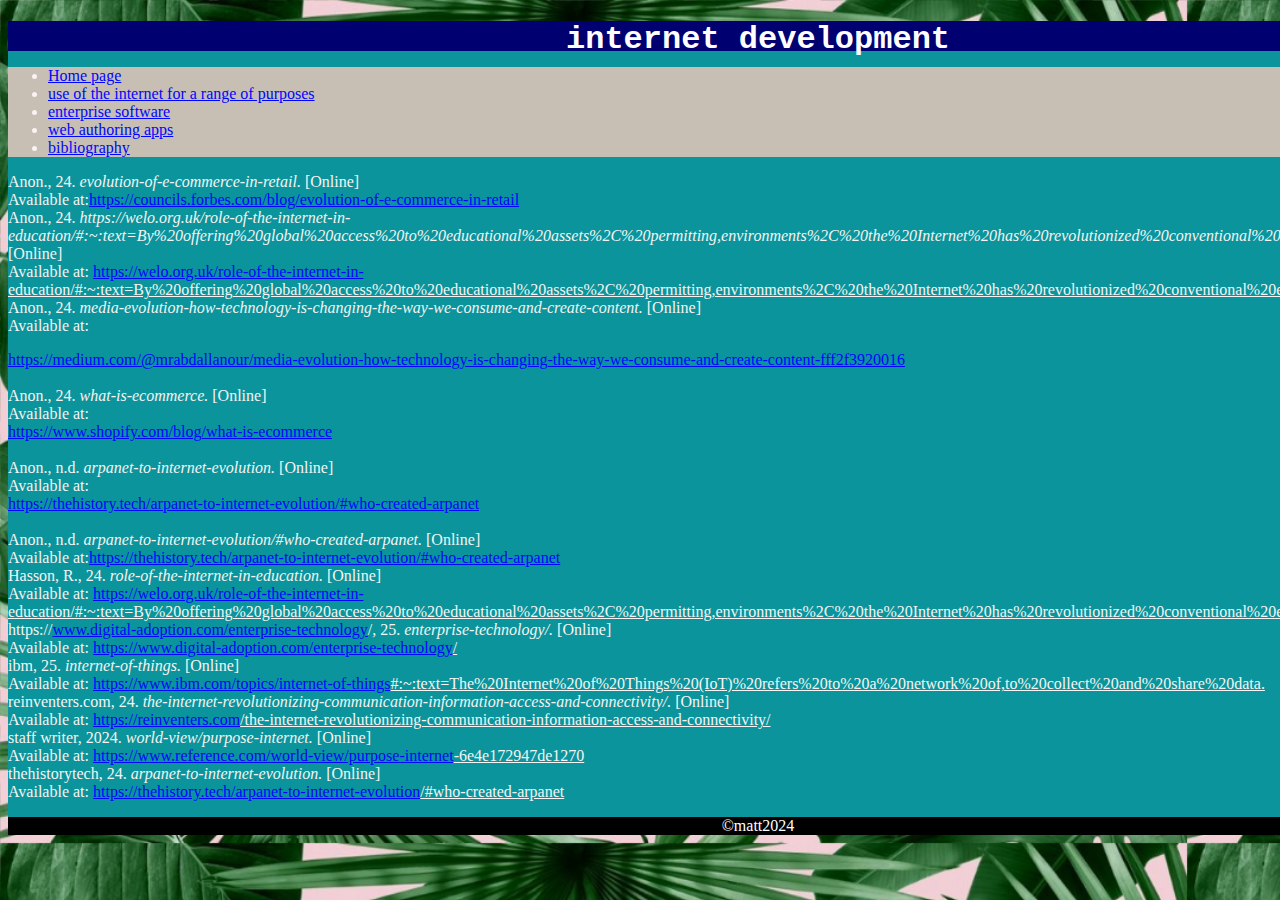
<file: bibliography.html>
<!doctype html>
<html>
<head>
<meta charset="utf-8">
<title>Home Page</title>
<link rel="shortcut icon" href="images/favicon.ico" type="image/x-icon">
<link href="style.css" rel="stylesheet" type="text/css">
<style type="text/css">

</style>
</head>

<body>

	
	
	
	
	
<div id="wrapper">	
<header> <h1>internet development</h1></header>	
<nav>
					<ul>
	<li><a href="index.html">Home page</a></li>
	<li><a href="#">use of the internet for a range of purposes</a></li>
	<li><a href="#">enterprise software</a></li>
	<li><a href="#">web authoring apps</a></li>
	<li><a href="#">bibliography</a></li>
					</ul>	
</nav>		

<main>
	<p>Anon., 24. <em>evolution-of-e-commerce-in-retail. </em>[Online] <br>
	  Available at:<a href="https://councils.forbes.com/blog/evolution-of-e-commerce-in-retail">https://councils.forbes.com/blog/evolution-of-e-commerce-in-retail</a><br>
	  Anon., 24. <em>https://welo.org.uk/role-of-the-internet-in-education/#:~:text=By%20offering%20global%20access%20to%20educational%20assets%2C%20permitting,environments%2C%20the%20Internet%20has%20revolutionized%20conventional%20educational%20paradigms.. </em>[Online] <br>
	  Available at: <u><a href="https://welo.org.uk/role-of-the-internet-in-">https://welo.org.uk/role-of-the-internet-in-</a>education/#:~:text=By%20offering%20global%20access%20to%20educational%20assets%2C%20permitting,environments%2C%20the%20Internet%20has%20revolutionized%20conventional%20educational%20paradigms.</u><br>
	  Anon., 24. <em>media-evolution-how-technology-is-changing-the-way-we-consume-and-create-content. </em>[Online] <br>
	  Available at: <u><li><a href="https://medium.com/@mrabdallanour/media-evolution-how-technology-is-changing-the-way-we-consume-and-create-content-fff2f3920016">https://medium.com/@mrabdallanour/media-evolution-how-technology-is-changing-the-way-we-consume-and-create-content-fff2f3920016</a></u></li><br>
	  Anon., 24. <em>what-is-ecommerce. </em>[Online] <br>
	  Available at: <u><li><a href="https://www.shopify.com/blog/what-is-ecommerce">https://www.shopify.com/blog/what-is-ecommerce</a></li>
	  </u><br>
	  Anon., n.d. <em>arpanet-to-internet-evolution. </em>[Online] <br>
	  Available at: <u><li><a href="https://thehistory.tech/arpanet-to-internet-evolution/#who-created-arpanet">https://thehistory.tech/arpanet-to-internet-evolution/#who-created-arpanet</a></li>
	  </u><br>
	  Anon., n.d. <em>arpanet-to-internet-evolution/#who-created-arpanet. </em>[Online] <br>
	  Available at:<a href="https://thehistory.tech/arpanet-to-internet-evolution/#who-created-arpanet">https://thehistory.tech/arpanet-to-internet-evolution/#who-created-arpanet</a><br>
	  Hasson, R.,  24. <em>role-of-the-internet-in-education. </em>[Online] <br>
	  Available at: <u><a href="https://welo.org.uk/role-of-the-internet-in-">https://welo.org.uk/role-of-the-internet-in-</a>education/#:~:text=By%20offering%20global%20access%20to%20educational%20assets%2C%20permitting,environments%2C%20the%20Internet%20has%20revolutionized%20conventional%20educational%20paradigms.</u><br>
	  https://<a href="http://www.digital-adoption.com/enterprise-technology">www.digital-adoption.com/enterprise-technology</a>/,  25. <em>enterprise-technology/. </em>[Online] <br>
	  Available at: <u><a href="https://www.digital-adoption.com/enterprise-technology">https://www.digital-adoption.com/enterprise-technology</a>/</u><br>
	  ibm, 25. <em>internet-of-things. </em>[Online] <br>
	  Available at: <u><a href="https://www.ibm.com/topics/internet-of-things">https://www.ibm.com/topics/internet-of-things</a>#:~:text=The%20Internet%20of%20Things%20(IoT)%20refers%20to%20a%20network%20of,to%20collect%20and%20share%20data.</u><br>
	  reinventers.com,  24. <em>the-internet-revolutionizing-communication-information-access-and-connectivity/. </em>[Online] <br>
	  Available at: <u><a href="https://reinventers.com">https://reinventers.com</a>/the-internet-revolutionizing-communication-information-access-and-connectivity/</u><br>
	  staff writer,  2024. <em>world-view/purpose-internet. </em>[Online] <br>
	  Available at: <u><a href="https://www.reference.com/world-view/purpose-internet">https://www.reference.com/world-view/purpose-internet</a>-6e4e172947de1270</u><br>
	  thehistorytech,  24. <em>arpanet-to-internet-evolution. </em>[Online] <br>
	  Available at: <u><a href="https://thehistory.tech/arpanet-to-internet-evolution">https://thehistory.tech/arpanet-to-internet-evolution</a>/#who-created-arpanet</u></p>
</main>	
	
	
	
	
<footer> &copy;matt2024</footer>

	
	
	
	
	
	
	
	
	
</div>		
</body>
</html>
</file>
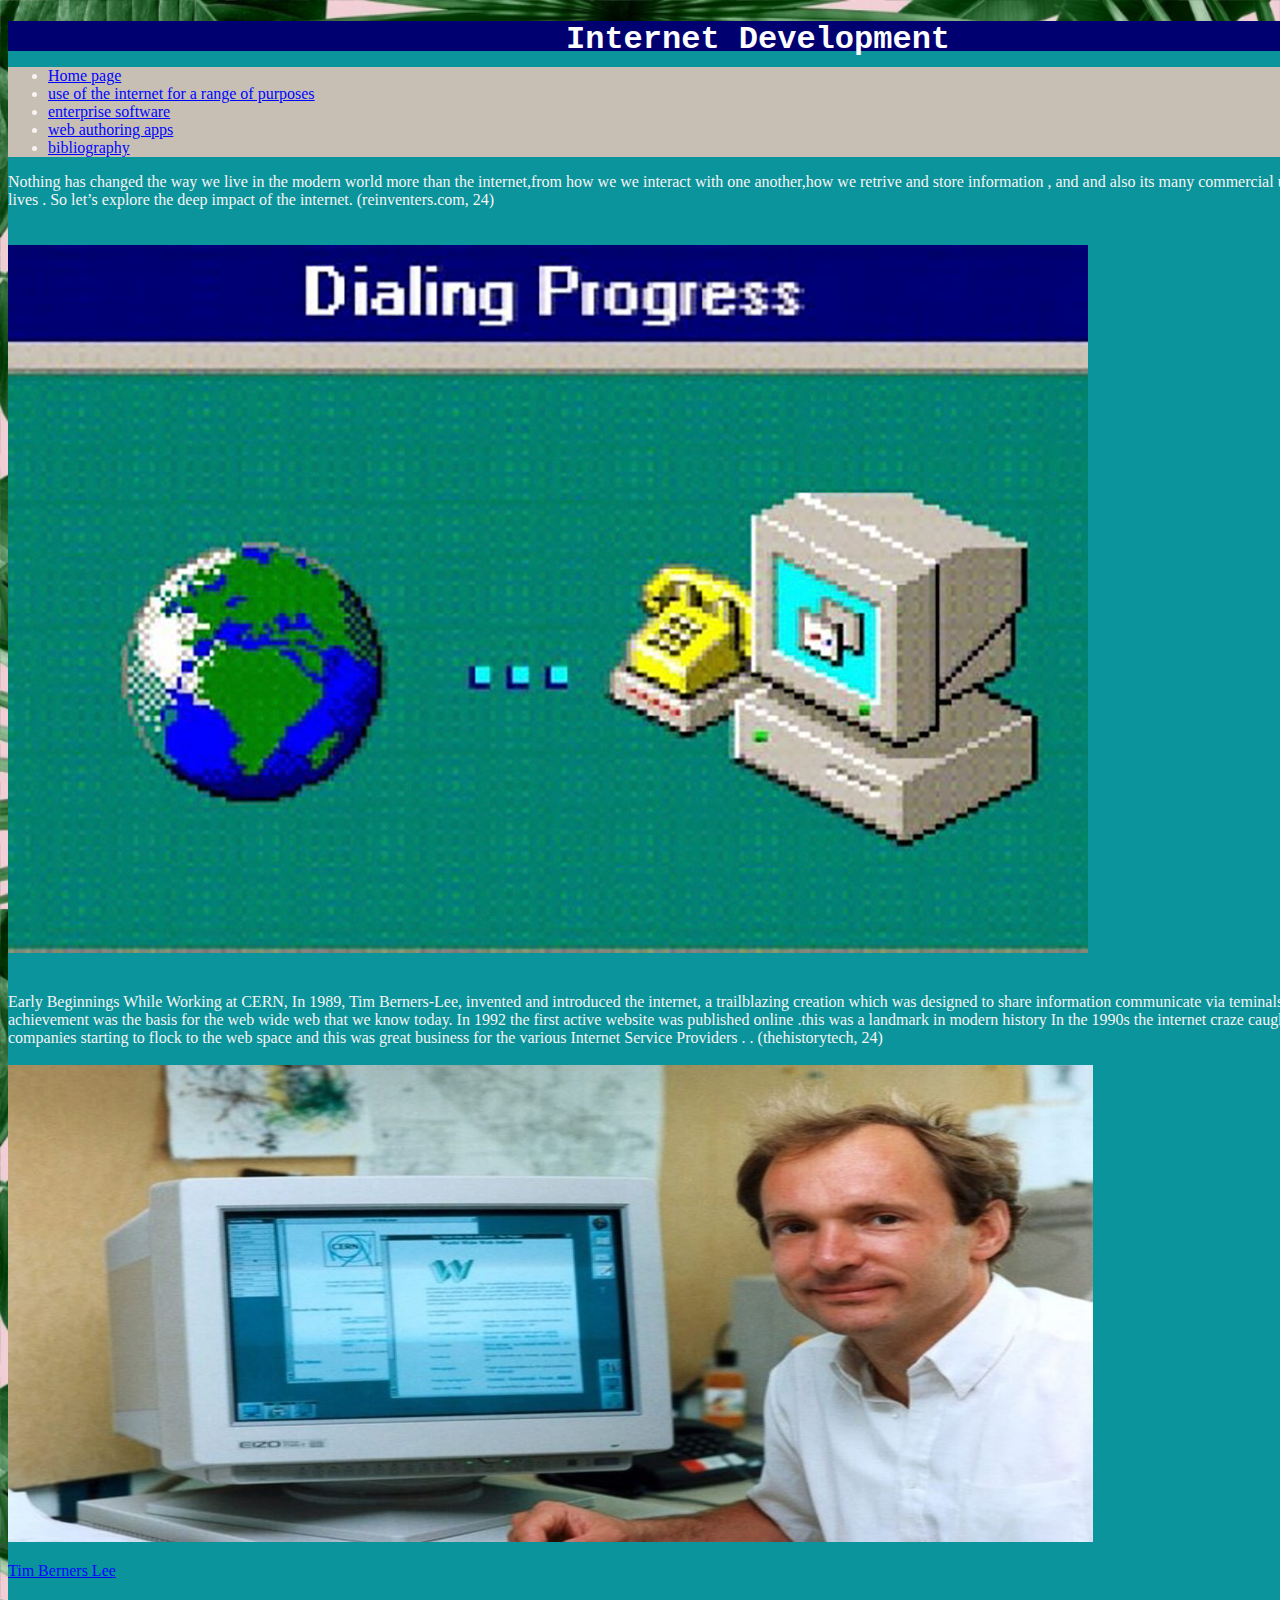
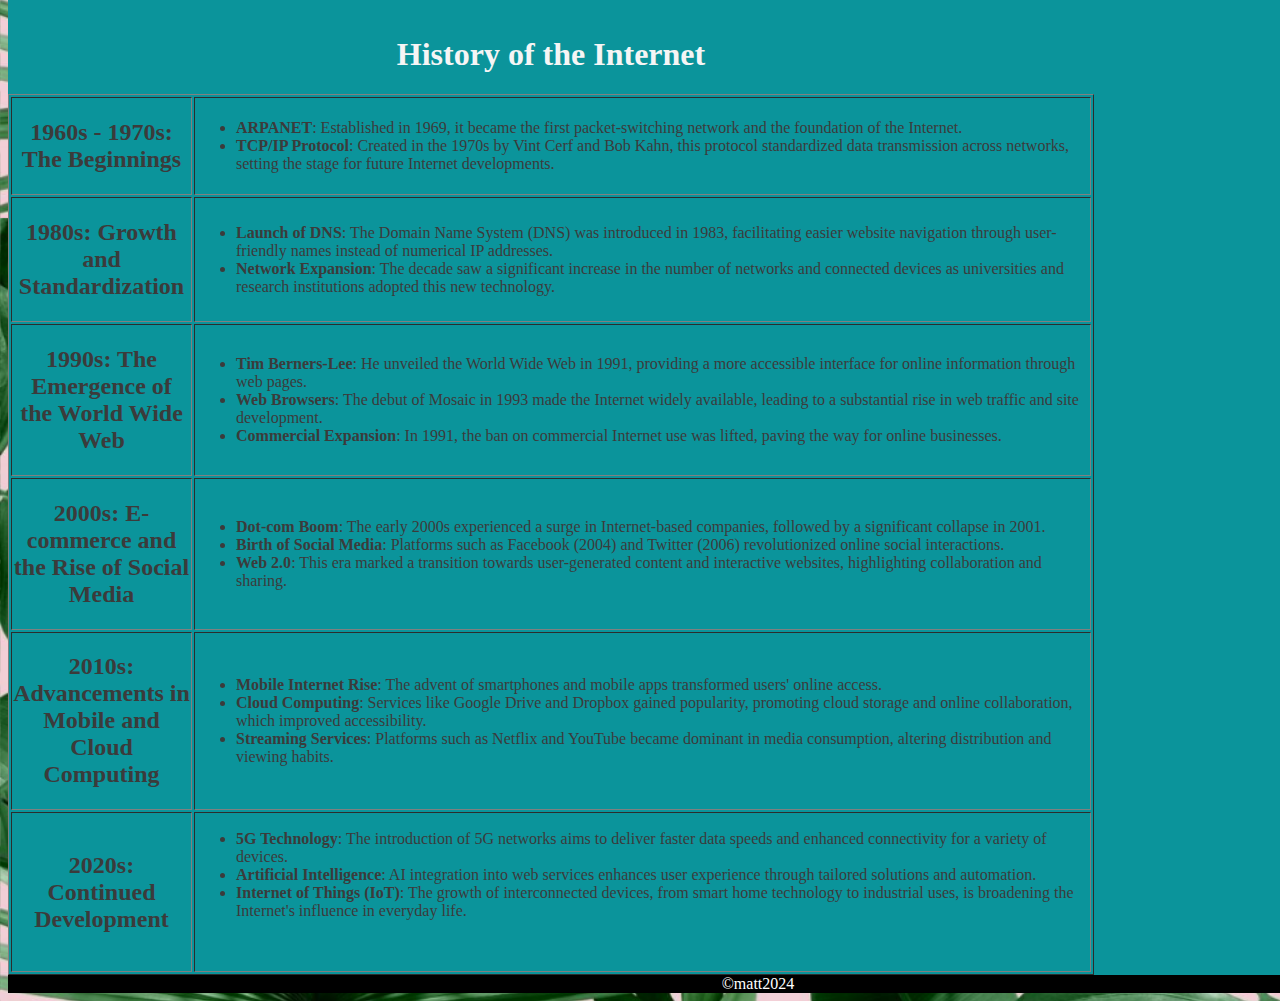
<file: development.html>
<!doctype html>
<html>
<head>
<meta charset="utf-8">
<title>Home Page</title>
<link rel="shortcut icon" href="images/favicon.ico" type="image/x-icon">
<link href="style.css" rel="stylesheet" type="text/css">
<style type="text/css">

</style>
<script type="text/javascript">
function MM_preloadImages() { //v3.0
  var d=document; if(d.images){ if(!d.MM_p) d.MM_p=new Array();
    var i,j=d.MM_p.length,a=MM_preloadImages.arguments; for(i=0; i<a.length; i++)
    if (a[i].indexOf("#")!=0){ d.MM_p[j]=new Image; d.MM_p[j++].src=a[i];}}
}
</script>
</head>

<body>

	
	
	
	
	
<div id="wrapper">	
<header><h1>Internet Development</h1></header>	
<nav>
		
<ul>
	<li><a href="index.html">Home page</a></li>
	<li><a href="useofinternet.html">use of the internet for a range of purposes</a></li>
	<li><a href="enterprisesoftware.html">enterprise software</a></li>
	<li><a href="webauthoringapps.html">web authoring apps</a></li>
	<li><a href="bibliography.html">bibliography</a></li>
	</ul></nav>	
<main>  
  <p>Nothing has changed the way we live in the modern world more than the internet,from how we we interact with one another,how we retrive and store information , and and also its many  commercial uses and its omnipresence in our lives . So let’s explore the deep impact of the internet. (reinventers.com, 24) <BR>
    <BR>	
    <BR>	
    <img src="early-internet.jpg" width="1080" height="708" alt=""/><BR>
    <BR>	
    <BR>	
    Early Beginnings
    While Working at CERN, In 1989, Tim Berners-Lee,  invented and introduced the internet, a trailblazing  creation which was designed to share information communicate via teminals across the globe. This achievement was the basis  for the web wide web that we know today. In 1992 the first active website was published online .this was a landmark in modern history
    In the 1990s the internet craze caught on like wildfire, we started to see companies starting to flock to the web space and this was great business for the various Internet Service Providers .
    . (thehistorytech, 24)
    <BR>
    <BR>	
    <img src="tbl.jpg" width="1085" height="477" alt=""/></p>
  <p><a href="https://home.cern/science/computing/birth-web" title="Tim Berners Lee" target="_blank">Tim Berners Lee</a><BR>	
    <BR>
  </p>
  <p></p>
    <section>
      <table width="1086" border="1">
        <caption>
        <h1> History of the Internet</h1>
        </caption>
        <tbody>
          <tr>
            <th width="177" scope="row"><p><strong><h2>1960s - 1970s: The Beginnings</h2></strong></p></th>
            <td width="893"><ul type="disc">
              <li><strong>ARPANET</strong>:       Established in 1969, it became the first packet-switching network and the       foundation of the Internet.</li>
              <li><strong>TCP/IP       Protocol</strong>: Created in the 1970s by Vint Cerf and Bob Kahn, this       protocol standardized data transmission across networks, setting the stage       for future Internet developments.</li>
            </ul></td>
          </tr>
          <tr>
            <th scope="row"><strong><h2>1980s: Growth and Standardization</h2> </strong></th>
            <td><ul type="disc">
              <li><strong>Launch       of DNS</strong>: The Domain Name System (DNS) was introduced in 1983,       facilitating easier website navigation through user-friendly names instead       of numerical IP addresses.</li>
              <li><strong>Network       Expansion</strong>: The decade saw a significant increase in the number of       networks and connected devices as universities and research institutions       adopted this new technology.</li>
            </ul></td>
          </tr>
          <tr>
            <th scope="row"><p><strong><h2>1990s: The Emergence of the World Wide Web</h2><strong></p></th>
            <td><ul type="disc">
              <li><strong>Tim       Berners-Lee</strong>: He unveiled the World Wide Web in 1991, providing a more       accessible interface for online information through web pages.</li>
              <li><strong>Web       Browsers</strong>: The debut of Mosaic in 1993 made the Internet widely       available, leading to a substantial rise in web traffic and site       development.</li>
              <li><strong>Commercial       Expansion</strong>: In 1991, the ban on commercial Internet use was lifted,       paving the way for online businesses.</li>
            </ul></td>
          </tr>
          <tr>
            <th scope="row"><p><strong><h2>2000s: E-commerce and the Rise of Social Media</h2></strong></p></th>
            <td><ul type="disc">
              <li><strong>Dot-com       Boom</strong>: The early 2000s experienced a surge in Internet-based companies,       followed by a significant collapse in 2001.</li>
              <li><strong>Birth       of Social Media</strong>: Platforms such as Facebook (2004) and Twitter (2006) revolutionized       online social interactions.</li>
              <li><strong>Web       2.0</strong>: This era marked a transition towards user-generated content and       interactive websites, highlighting collaboration and sharing.</li>
            </ul></td>
          </tr>
          <tr>
            <th scope="row"><p><strong><h2>2010s: Advancements in Mobile and Cloud Computing</h2></strong></p></th>
            <td><ul type="disc">
              <li><strong>Mobile       Internet Rise</strong>: The advent of smartphones and mobile apps transformed       users' online access.</li>
              <li><strong>Cloud       Computing</strong>: Services like Google Drive and Dropbox gained popularity,       promoting cloud storage and online collaboration, which improved       accessibility.</li>
              <li><strong>Streaming       Services</strong>: Platforms such as Netflix and YouTube became dominant in       media consumption, altering distribution and viewing habits.</li>
            </ul></td>
          </tr>
          <tr>
            <th scope="row"><p><strong><h2>2020s: Continued Development</h2></strong></p></th>
            <td><ul type="disc">
              <li><strong>5G       Technology</strong>: The introduction of 5G networks aims to deliver faster       data speeds and enhanced connectivity for a variety of devices.</li>
              <li><strong>Artificial       Intelligence</strong>: AI integration into web services enhances user       experience through tailored solutions and automation.</li>
              <li><strong>Internet       of Things (IoT)</strong>: The growth of interconnected devices, from smart home       technology to industrial uses, is broadening the Internet's influence in       everyday life.</li>
            </ul>
            <p>&nbsp;</p></td>
          </tr>
        </tbody>
  </table>
    </section>

	</main>	
	
	
	
	
<footer> &copy;matt2024</footer>
</div>
</body>
</html>
</file>
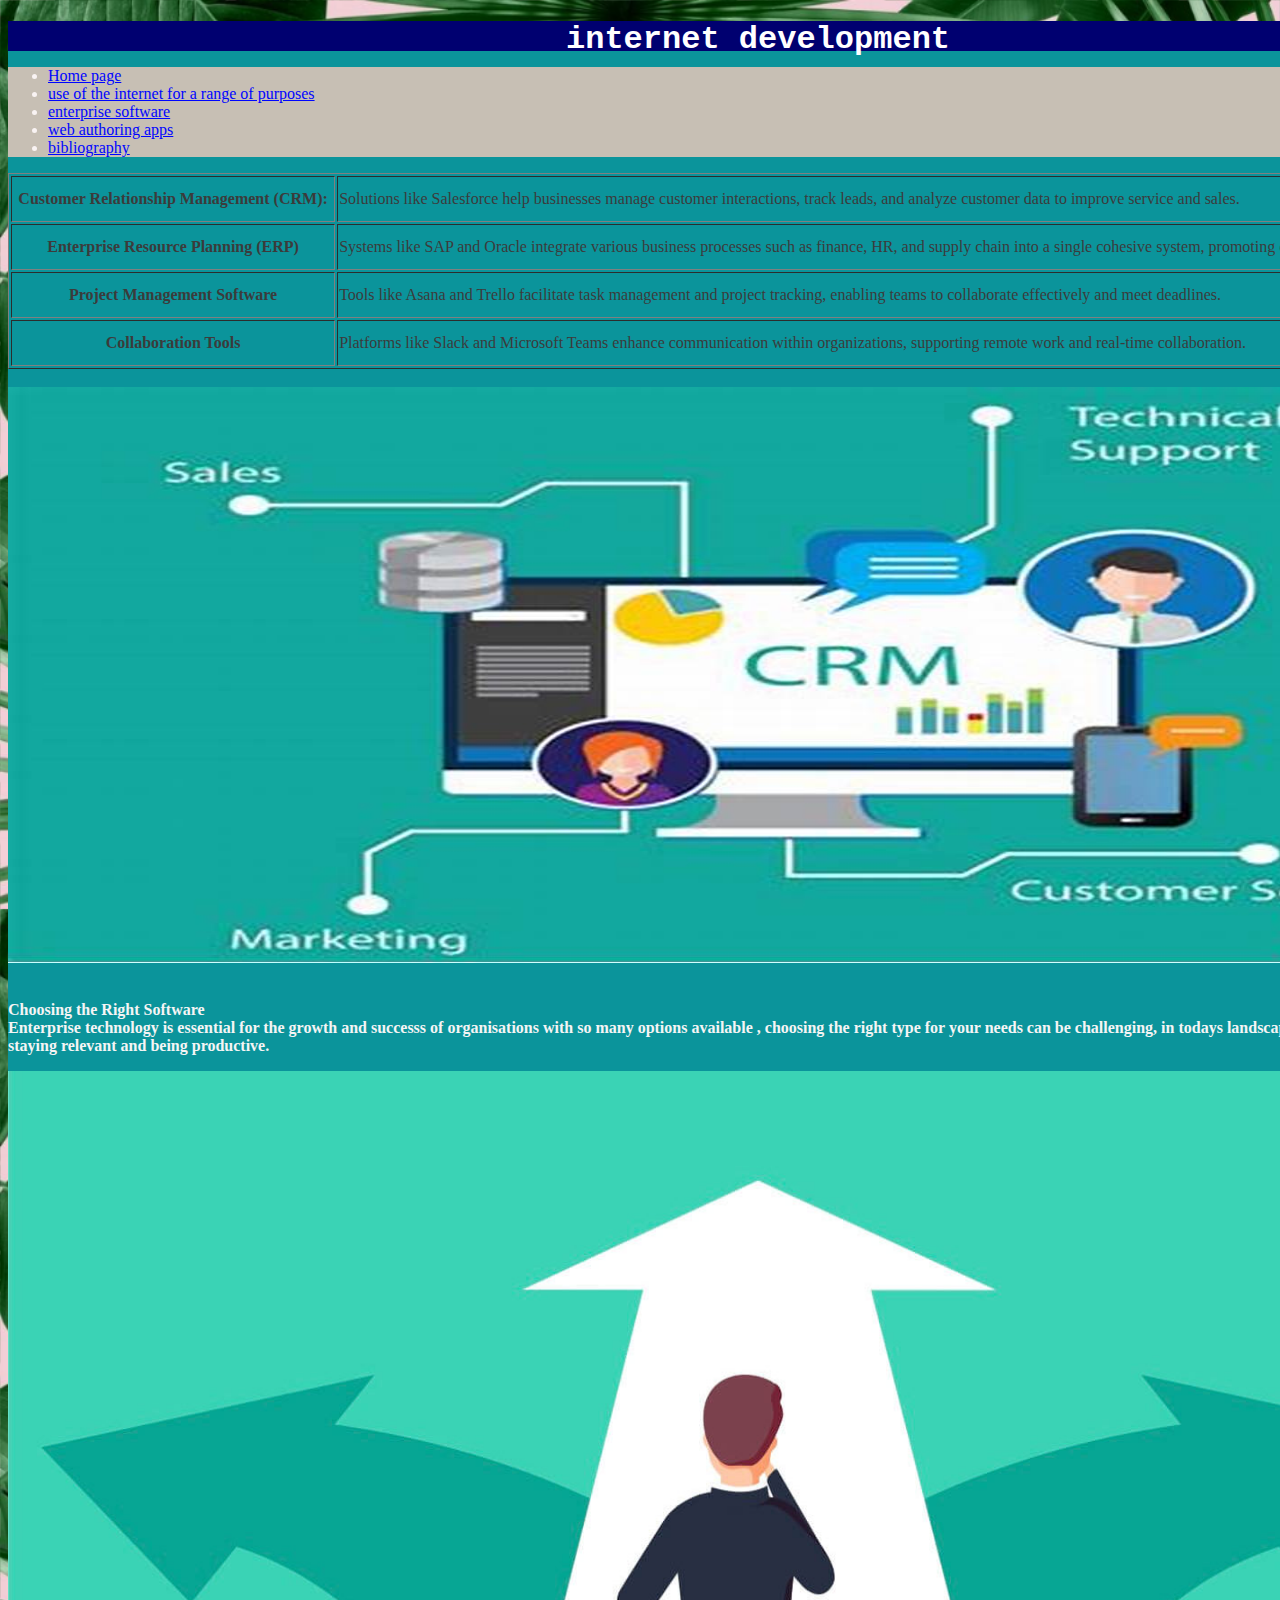
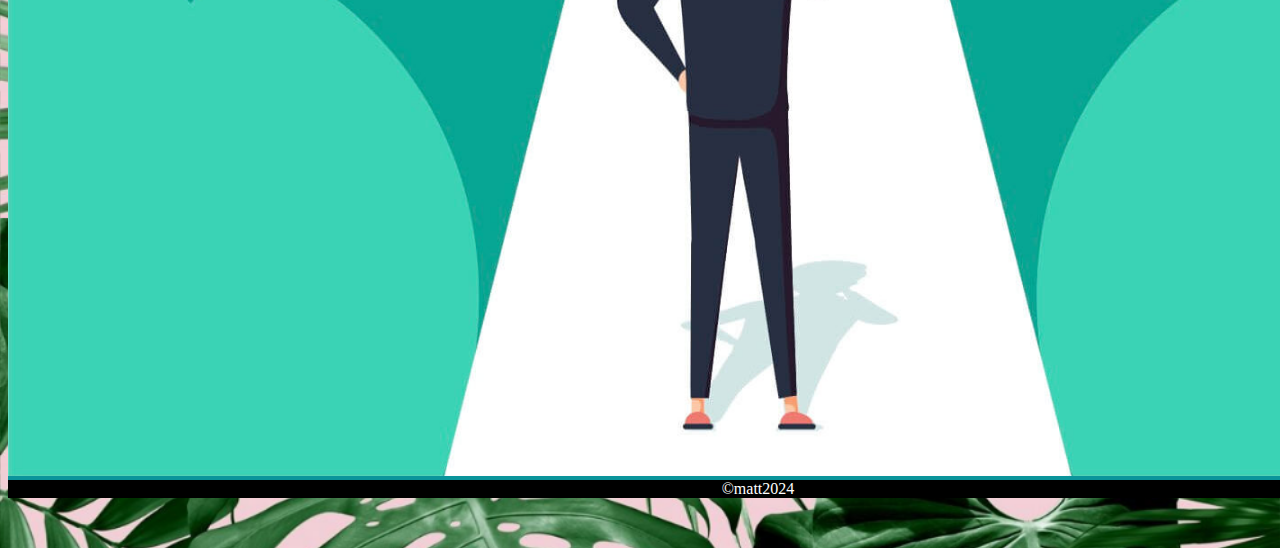
<file: enterprisesoftware.html>
<!doctype html>
<html>
<head>
<meta charset="utf-8">
<title>Home Page</title>
<link rel="shortcut icon" href="images/favicon.ico" type="image/x-icon">
<link href="style.css" rel="stylesheet" type="text/css">
<style type="text/css">

</style>
</head>

<body>

	
	
	
	
	
<div id="wrapper">	
<header> <h1>internet development</h1></header>	
<nav>
					<ul>
	<li><a href="index.html">Home page</a></li>
	<li><a href="useofinternet.html">use of the internet for a range of purposes</a></li>
	<li><a href="enterprisesoftware.html">enterprise software</a></li>
	<li><a href="webauthoringapps.html">web authoring apps</a></li>
	<li><a href="bibliography.html">bibliography</a></li>
					</ul>
		
</nav>		

<main>
<table width="1500" height="196" border="1">
  <tbody>
    <tr>
      <th scope="row"><strong>Customer  Relationship Management (CRM):</strong></th>
      <td>Solutions       like Salesforce help businesses manage customer interactions, track leads,       and analyze customer data to improve service and sales.</td>
    </tr>
    <tr>
      <th scope="row"><strong>Enterprise  Resource Planning (ERP)</strong></th>
      <td> Systems like SAP and Oracle integrate various business processes such as       finance, HR, and supply chain into a single cohesive system, promoting       efficiency and data accuracy.</td>
    </tr>
    <tr>
      <th scope="row"><strong>Project  Management Software</strong></th>
      <td>Tools like Asana and Trello facilitate task management and project       tracking, enabling teams to collaborate effectively and meet deadlines.</td>
    </tr>
    <tr>
      <th scope="row"><strong>Collaboration  Tools</strong></th>
      <td>Platforms       like Slack and Microsoft Teams enhance communication within organizations,       supporting remote work and real-time collaboration.</td>
    </tr>
  </tbody>
</table>
<br>
<img src="crmimage.jfif" width="1498" height="576" alt=""/><br>
<br>	
<section>
  <p><strong>Choosing the Right Software</strong><br>
    <strong>Enterprise technology is essential for the growth and  successs of organisations with so many options available , choosing the right  type for your needs can be challenging, in todays landscape enterprise  technology is key to staying relevant and being productive.</strong></p>
	<img src="shutterstock_751497352-1-e1622418282440.jpg" width="1499" height="1005" alt=""/> </section>
</main>
<footer> &copy;matt2024</footer>

	
	
	
	
	
	
	
	
	
</div>
<p>&nbsp;</p>		
</body>
</html>
</file>
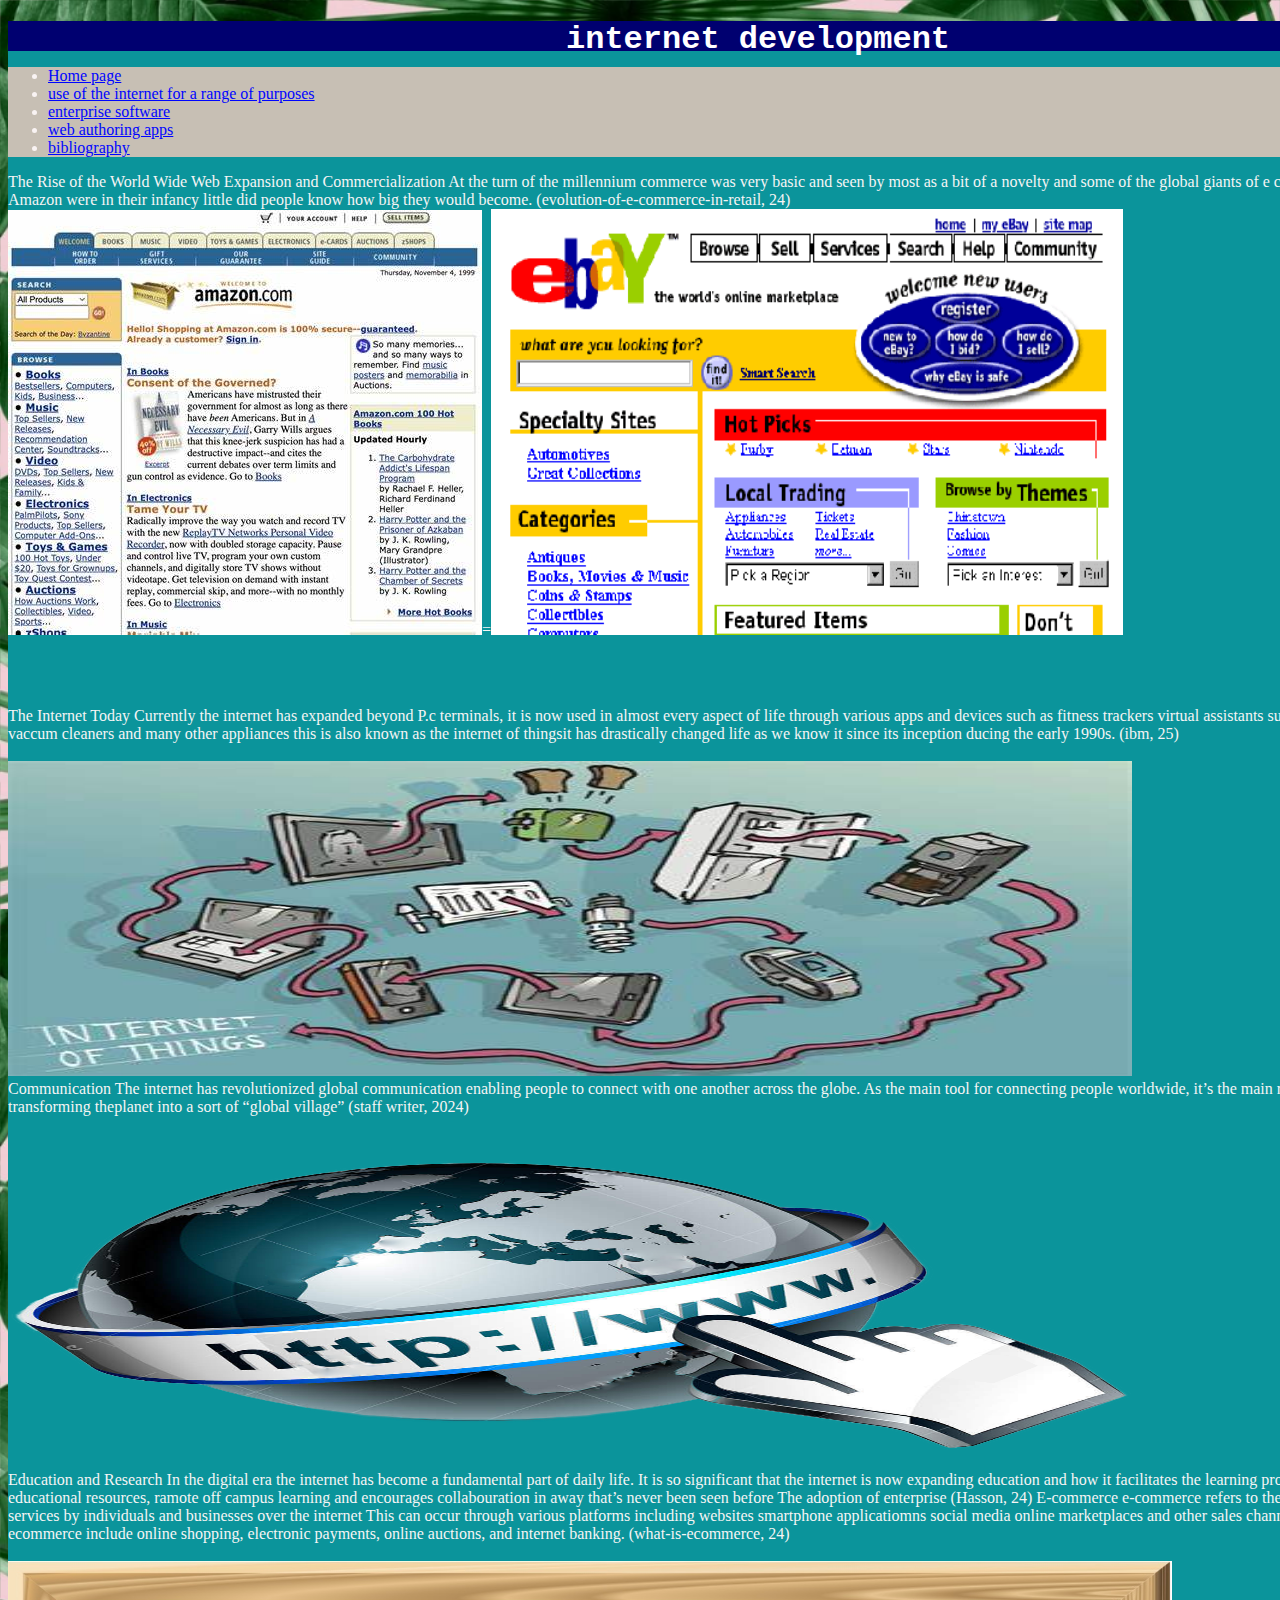
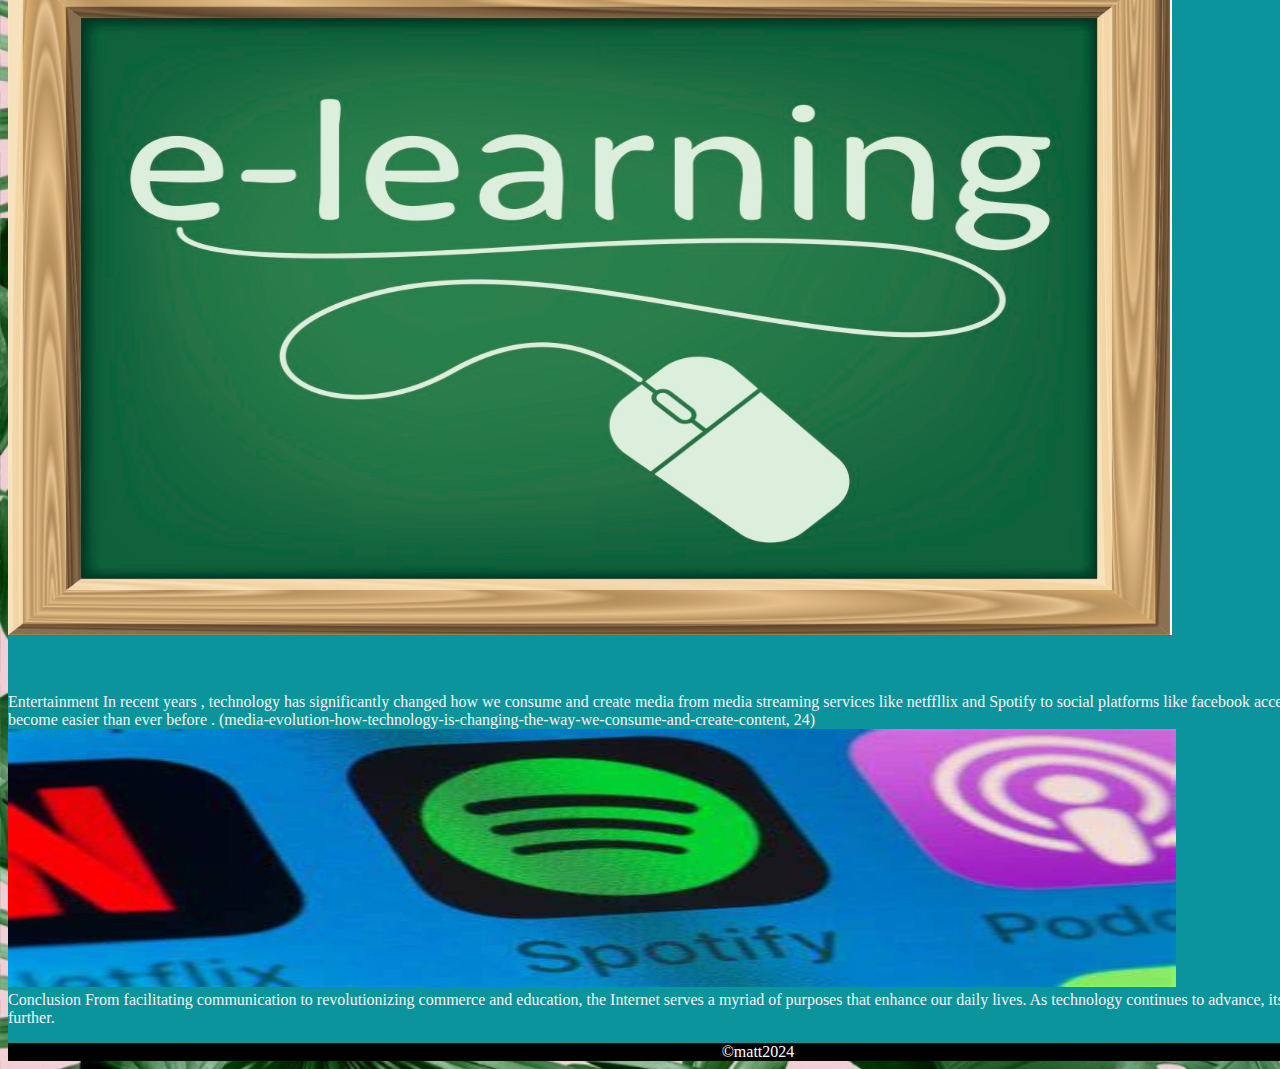
<file: useofinternet.html>
<!doctype html>
<html>
<head>
<meta charset="utf-8">
<title>Home Page</title>
<link rel="shortcut icon" href="images/favicon.ico" type="image/x-icon">
<link href="style.css" rel="stylesheet" type="text/css">
<style type="text/css">

</style>
</head>

<body>

	
	
	
	
	
<div id="wrapper">	
<header> <h1>internet development</h1></header>	
<nav>
		<ul>
	<li><a href="index.html">Home page</a></li>
	<li><a href="useofinternet.html">use of the internet for a range of purposes</a></li>
	<li><a href="enterprisesoftware.html">enterprise software</a></li>
	<li><a href="webauthoringapps.html">web authoring apps</a></li>
	<li><a href="bibliography.html">bibliography</a></li>
					</ul>			
</nav>		

<main>
  <main>
    <main class="main">
      <aside class="wrap" id="wrap">
        <p>The Rise of the World Wide Web
          Expansion and Commercialization
          At the turn of the millennium commerce was very basic and seen by most as a bit of a novelty  and some of the global giants of e commerce such as Ebay and Amazon were in their infancy little did people know how big they would become. (evolution-of-e-commerce-in-retail, 24) <br>
          <img src="amazon.jfif" width="474" height="425" alt=""/>=<img src="Home-2000 (1).gif" width="632" height="426" alt=""/></p>
        <p><br>	
          <article></article>
          <br>
          The Internet Today
          Currently the internet has expanded beyond P.c terminals, it is now used in almost every aspect of life through various apps and devices such as  fitness trackers virtual assistants such as alexa amd siri, doorbells cars vaccum cleaners and many other appliances this is also known as the internet of thingsit has drastically changed life as we know it since its inception ducing the early 1990s. (ibm, 25)<br><br>
          <img src="iot.jfif" width="1124" height="315" alt=""/><br>
          Communication
          The internet has revolutionized global communication enabling people to connect with one another across the globe. As the main tool for connecting people worldwide, it’s the main reason for globalization, transforming theplanet into a sort of “global village”  (staff writer, 2024)
          <br>
          <br>
          
          
          
          
        </p>
      </aside>
      <p><img src="R.png" width="1127" height="301" alt=""/>
        <section class="section">Education and Research In the digital era the internet has become  a fundamental part of daily life.  It is so significant that the internet is now expanding education and how it facilitates the learning process. It provides global acces to educational resources, ramote off campus  learning and encourages collabouration in away that’s never been seen before
        The adoption of enterprise  
        (Hasson, 24)
        E-commerce
        e-commerce refers to the buying and selling of goods and services by individuals and businesses over the internet This can occur through various platforms including websites smartphone applicatiomns social media online marketplaces and other sales channels,
        Common examples of ecommerce include online shopping, electronic payments, online auctions, and internet banking.
        
        (what-is-ecommerce, 24) <br>
        <br>
        <img src="elearning.jfif" width="1164" height="674" alt=""/></section>
        <br>
        <br>
        <br>	
        Entertainment
        
        In recent years , technology has significantly changed how we consume and create media from media streaming  services like netffllix and Spotify to social platforms like facebook accessing and sharing content has become easier than ever before
        . (media-evolution-how-technology-is-changing-the-way-we-consume-and-create-content, 24)
        
        <br>
        <img src="netflix spotify.jfif" width="1168" height="258" alt=""/><br>
        
        Conclusion
        From facilitating communication to revolutionizing commerce and education, the Internet serves a myriad of purposes that enhance our daily lives. As technology continues to advance, its role is likely to expand even further.
        
        
        
        
      </p>
    </main>
  </main>
</main>	
	
	
	
	
<footer> &copy;matt2024</footer>

	
	
	
	
	
	
	
	
	
</div>		
</body>
</html>
</file>
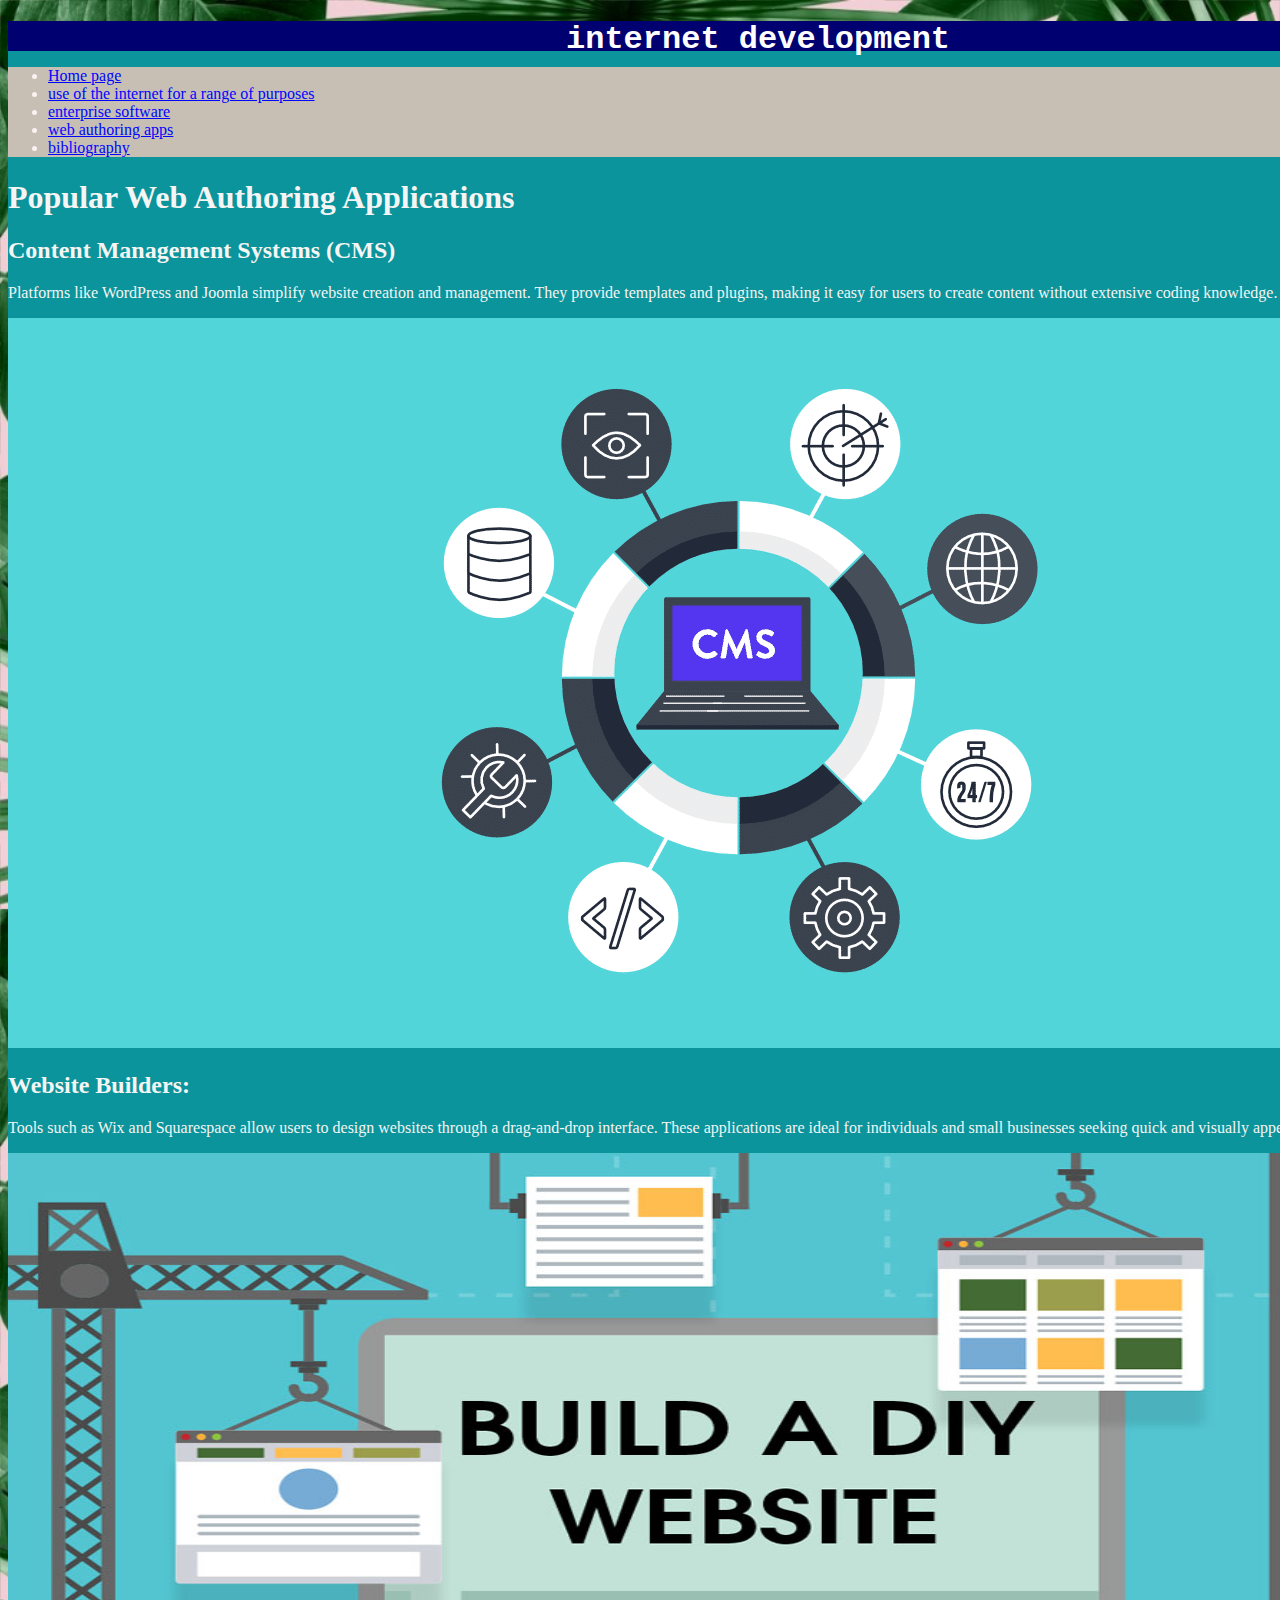
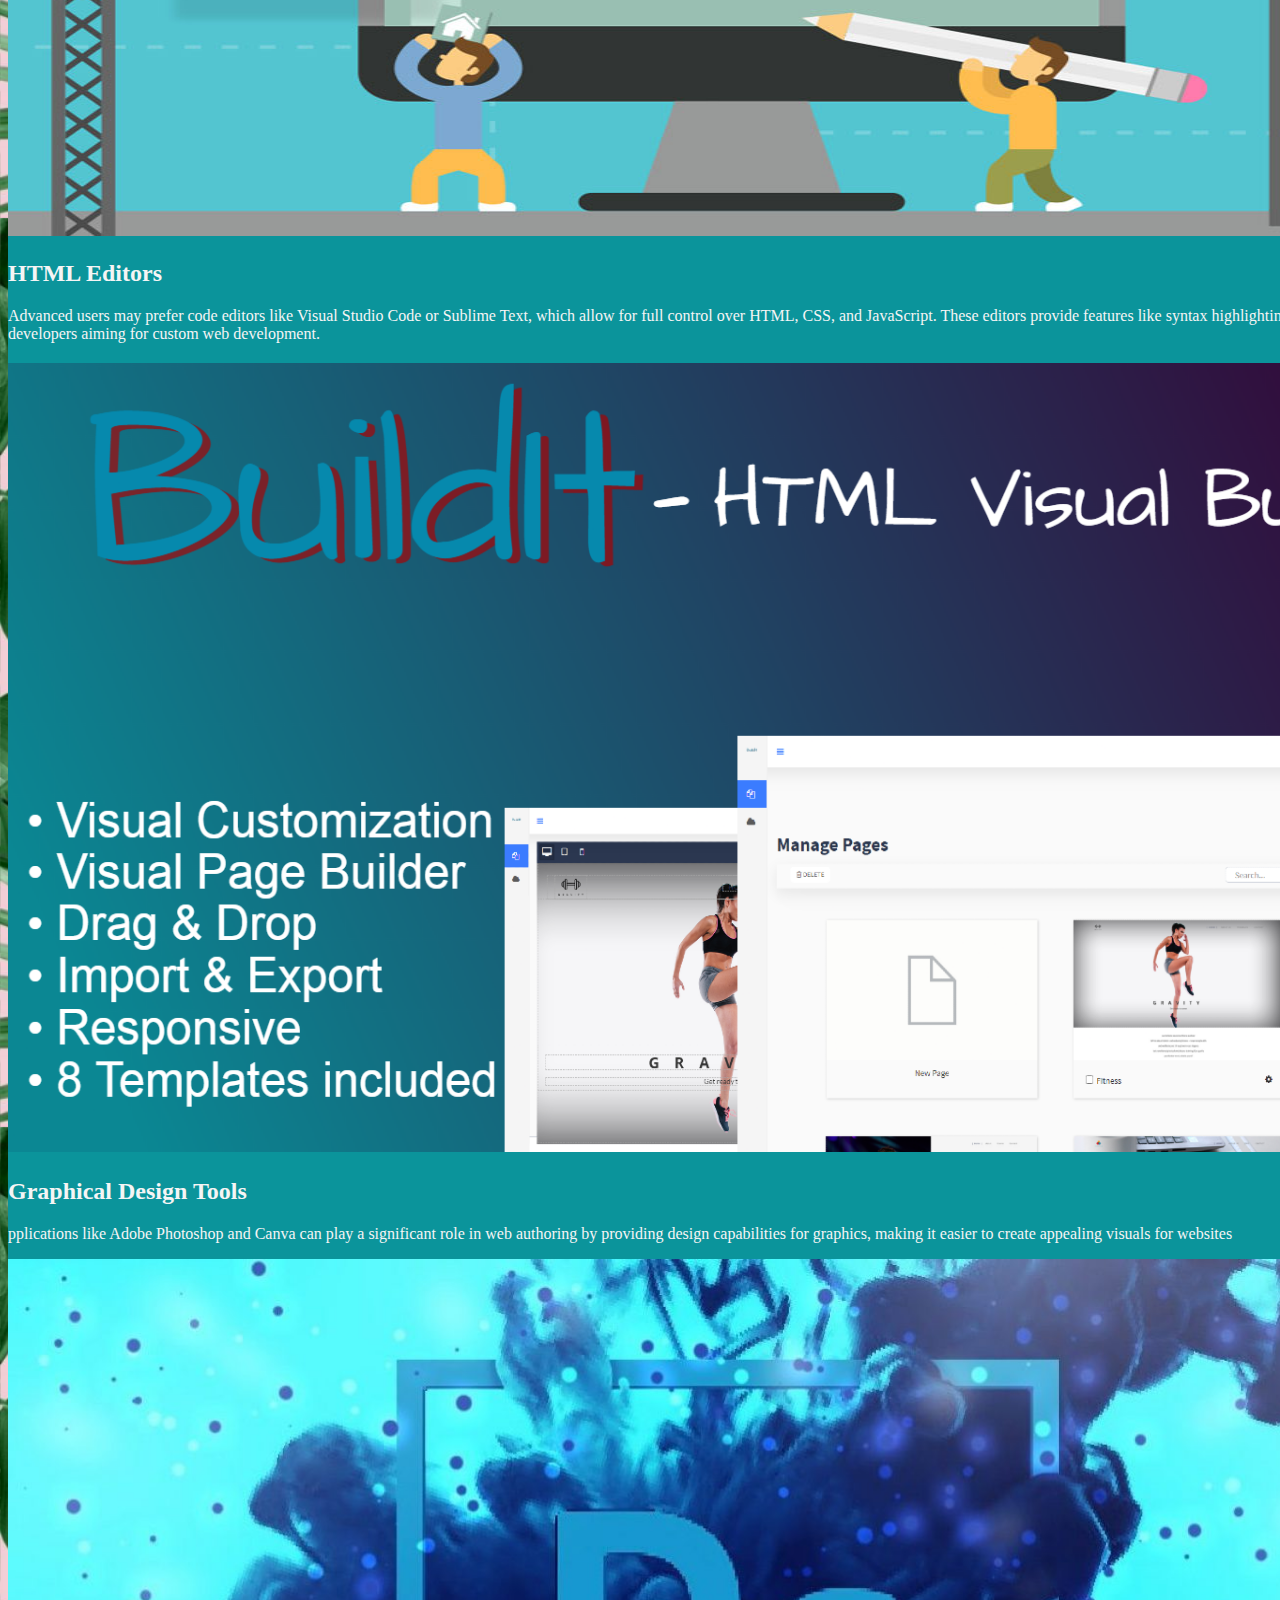
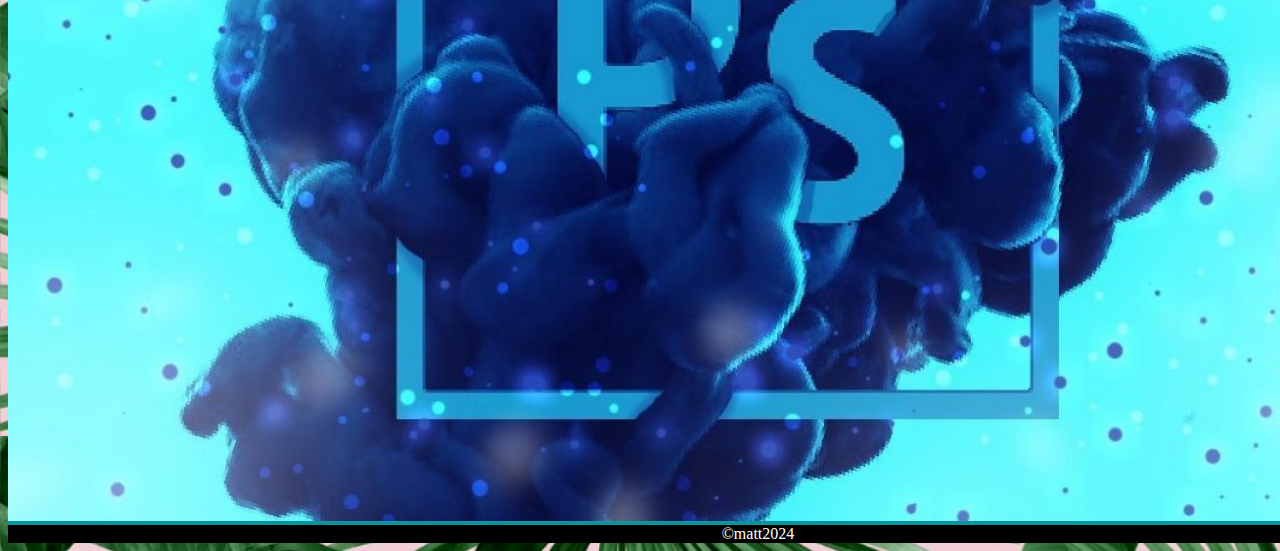
<file: webauthoringapps.html>
<!doctype html>
<html>
<head>
<meta charset="utf-8">
<title>Home Page</title>
<link rel="shortcut icon" href="images/favicon.ico" type="image/x-icon">
<link href="style.css" rel="stylesheet" type="text/css">
<style type="text/css">

</style>
</head>

<body>

	
	
	
	
	
<div id="wrapper">	
<header> <h1>internet development</h1></header>	
<nav>
		<ul>
	<li><a href="index.html">Home page</a></li>
	<li><a href="useofinternet.html">use of the internet for a range of purposes</a></li>
	<li><a href="enterprisesoftware.html">enterprise software</a></li>
	<li><a href="webauthoringapps.html">web authoring apps</a></li>
	<li><a href="bibliography.html">bibliography</a></li>
					</ul>			
</nav>
<main>
  <div><h1>Popular Web Authoring Applications</h1>
<h2>Content Management Systems (CMS)</h2> 
<p>Platforms like WordPress and Joomla simplify website creation and management. They provide templates and plugins, making it easy for users to create content without extensive coding knowledge. </p>
<p><img src="content-management-system-2.png" width="1460" height="730" alt=""/></p>
<h2>Website Builders: </h2>
<p>Tools such as Wix and Squarespace allow users to design websites through a drag-and-drop interface. These applications are ideal for individuals and small businesses seeking quick and visually appealing solutions. </p>
<p>
  <article>  <img src="build-a-DIY-website.jpg" width="1467" height="683" alt=""/></article>
</p>
<h2>HTML Editors</h2>
<p>
  <section class="section">Advanced users may prefer code editors like Visual Studio Code or Sublime Text, which allow for full control over HTML, CSS, and JavaScript. These editors provide features like syntax highlighting and code completion, catering to developers aiming for custom web development.</section>
</p>
<h2><img src="html.png" width="1502" height="789" alt=""/></h2>
<h2>Graphical Design Tools</h2>
<p>
  <section class="section">pplications like Adobe Photoshop and Canva can play a significant role in web authoring by providing design capabilities for graphics, making it easier to create appealing visuals for websites</section>
</p>
  </div>
  <img src="graphicdesignsoftware.jpg" width="1503" height="862" alt=""/> </main>	
	
	
	
	
<footer> &copy;matt2024</footer>

	
	
	
	
	
	
	
	
	
</div>		
</body>
</html>
</file>
<file: style.css>
@charset "utf-8";
body,td,th {
    font-family: Cambria, "Hoefler Text", "Liberation Serif", Times, "Times New Roman", serif;
    color: #3B3B3B;
    font-size: 16px;
}
body {
    background-image: url("images/leaves.png");
    background-repeat: repeat;
    color: #F5F5F5;
    background-size: contain;
}

#wrapper {
	width: 1500px;
margin-left: auto;
margin-right: auto;
background-color:#0B949B;
		}

header{
    text-align: center;
    height: 30px;
    background-color: #000070;
    color: #FFFFFF;
    font-family: Consolas, "Andale Mono", "Lucida Console", "Lucida Sans Typewriter", Monaco, "Courier New", monospace;
	}
nav{
    background-color: #C7BFB4;
    color: #F9F3F3;
	
}
main{
	
}
footer{	
background-color:black; 
	color:#fff;
	text-align:center;
}

h1 {
    font-size: xx-large;
}
h2 {
    font-size: x-large;
}
h3 {
    font-size: large;
}
h4 {
    font-size: medium;
}
h5 {
    font-size: small;
}
h6 {
    font-size: x-small;
}
a:link {
    color: #0005FF;
    text-decoration: underline;
}
a:visited {
    color: #42FF00;
    text-decoration: underline;
}
a:hover {
    color: #E019D2;
    text-decoration: none;
}
a:active {
    color: #42FF00;
    text-decoration: underline;
}
a {
    font-style: normal;
    color: #42FF00;
}
</file>
